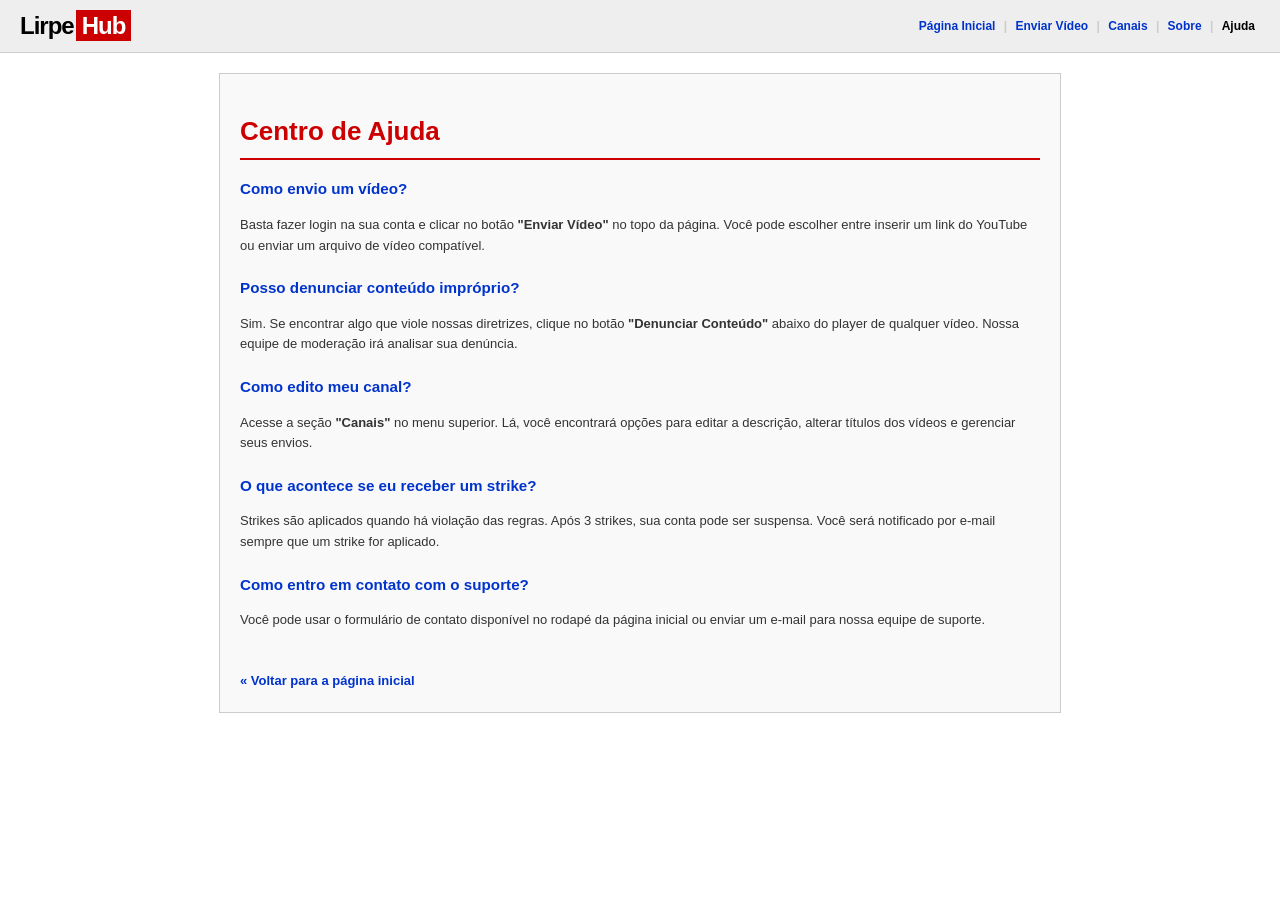
<file: ajuda.html>
<!DOCTYPE html>
<html lang="pt-BR">
<head>
    <meta charset="UTF-8">
    <title>Ajuda - LirpeHub</title>
    <link rel="stylesheet" href="styles/style.css">
    <style>
        .page-content { 
            max-width: 800px; 
            margin: 20px auto; 
            padding: 20px; 
            border: 1px solid #CCCCCC; 
            background: #F9F9F9; 
            line-height: 1.6; 
            font-family: Arial, sans-serif;
        }
        h1 { 
            color: #CC0000; 
            border-bottom: 2px solid #CC0000; 
            padding-bottom: 5px; 
        }
        .faq-item { margin-bottom: 20px; }
        .faq-item h3 { color: #0033CC; margin-bottom: 5px; }
        .back-link { 
            display: inline-block; 
            margin-top: 20px; 
            color: #0033CC; 
            text-decoration: none; 
            font-weight: bold; 
        }
        .back-link:hover { color: #CC0000; }
    </style>
</head>
<body>
    <header class="main-header">
        <div class="logo-container">
            <a href="index.html" class="logo" style="text-decoration: none;">
                <span class="lirpe">Lirpe</span><span class="hub">Hub</span>
            </a>
        </div>
        <nav class="nav-links">
            <a href="index.html">Página Inicial</a> | 
            <a href="enviar.html">Enviar Vídeo</a> | 
            <a href="canais.html">Canais</a> | 
            <a href="sobre.html">Sobre</a> | 
            <a href="ajuda.html" class="active">Ajuda</a>
        </nav>
    </header>

    <main class="page-content">
        <h1>Centro de Ajuda</h1>
        
        <div class="faq-item">
            <h3>Como envio um vídeo?</h3>
            <p>Basta fazer login na sua conta e clicar no botão <strong>"Enviar Vídeo"</strong> no topo da página. Você pode escolher entre inserir um link do YouTube ou enviar um arquivo de vídeo compatível.</p>
        </div>

        <div class="faq-item">
            <h3>Posso denunciar conteúdo impróprio?</h3>
            <p>Sim. Se encontrar algo que viole nossas diretrizes, clique no botão <strong>"Denunciar Conteúdo"</strong> abaixo do player de qualquer vídeo. Nossa equipe de moderação irá analisar sua denúncia.</p>
        </div>

        <div class="faq-item">
            <h3>Como edito meu canal?</h3>
            <p>Acesse a seção <strong>"Canais"</strong> no menu superior. Lá, você encontrará opções para editar a descrição, alterar títulos dos vídeos e gerenciar seus envios.</p>
        </div>

        <div class="faq-item">
            <h3>O que acontece se eu receber um strike?</h3>
            <p>Strikes são aplicados quando há violação das regras. Após 3 strikes, sua conta pode ser suspensa. Você será notificado por e-mail sempre que um strike for aplicado.</p>
        </div>

        <div class="faq-item">
            <h3>Como entro em contato com o suporte?</h3>
            <p>Você pode usar o formulário de contato disponível no rodapé da página inicial ou enviar um e-mail para nossa equipe de suporte.</p>
        </div>

        <a href="index.html" class="back-link">« Voltar para a página inicial</a>
    </main>
</body>
</html>
</file>
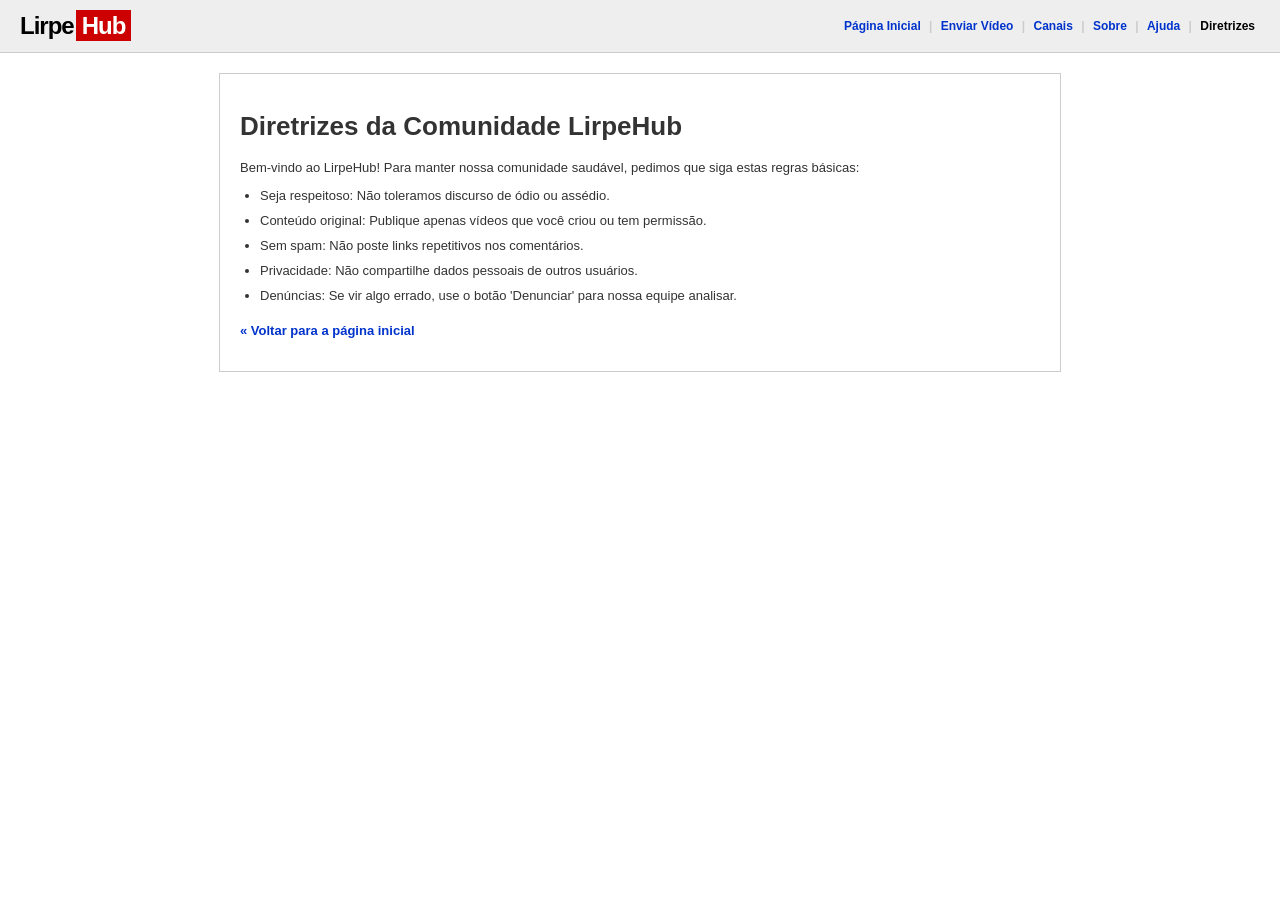
<file: diretrizes.html>
<!DOCTYPE html>
<html lang="pt-BR">
<head>
    <meta charset="UTF-8">
    <title>Diretrizes da Comunidade - LirpeHub</title>
    <link rel="stylesheet" href="styles/style.css">
    <link rel="stylesheet" href="styles/diretrizes.css">
</head>
<body>
    <header class="main-header">
        <div class="logo-container">
            <a href="index.html" class="logo"><span class="lirpe">Lirpe</span><span class="hub">Hub</span></a>
        </div>
        <nav class="nav-links">
            <a href="index.html">Página Inicial</a> | 
            <a href="enviar.html">Enviar Vídeo</a> | 
            <a href="canais.html">Canais</a> | 
            <a href="sobre.html">Sobre</a> | 
            <a href="ajuda.html">Ajuda</a> | 
            <a href="diretrizes.html" class="active">Diretrizes</a>
        </nav>
    </header>

    <div class="container" style="max-width: 800px; margin: 20px auto; padding: 20px; background: #FFF; border: 1px solid #CCC;">
        <h1>Diretrizes da Comunidade LirpeHub</h1>
        <p>Bem-vindo ao LirpeHub! Para manter nossa comunidade saudável, pedimos que siga estas regras básicas:</p>
        
        <div id="regrasContainer"></div>

        <p style="margin-top:20px;">
            <a href="index.html" style="color:#0033CC; text-decoration:none; font-weight:bold;">« Voltar para a página inicial</a>
        </p>
    </div>

    <script src="js/diretrizes.js"></script>
</body>
</html>
</file>
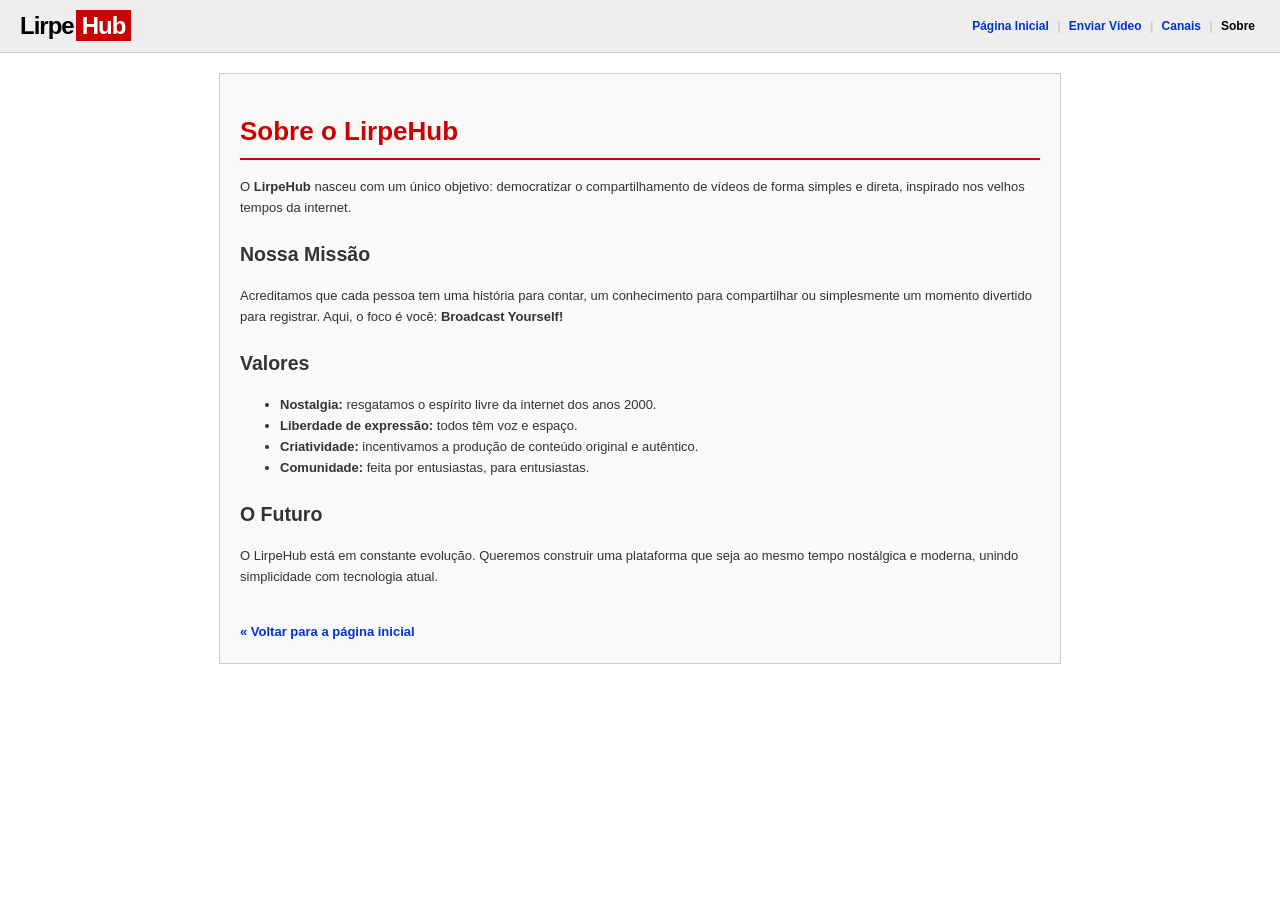
<file: sobre-nos.html>
<!DOCTYPE html>
<html lang="pt-BR">
<head>
    <meta charset="UTF-8">
    <title>Sobre o LirpeHub</title>
    <link rel="stylesheet" href="styles/style.css">
    <style>
        .page-content { 
            max-width: 800px; 
            margin: 20px auto; 
            padding: 20px; 
            border: 1px solid #CCCCCC; 
            background: #F9F9F9; 
            line-height: 1.6; 
            font-family: Arial, sans-serif;
        }
        h1 { 
            color: #CC0000; 
            border-bottom: 2px solid #CC0000; 
            padding-bottom: 5px; 
        }
        h2 { 
            margin-top: 20px; 
            color: #333; 
        }
        p { margin-bottom: 15px; }
        .back-link { 
            display: inline-block; 
            margin-top: 20px; 
            color: #0033CC; 
            text-decoration: none; 
            font-weight: bold; 
        }
        .back-link:hover { color: #CC0000; }
    </style>
</head>
<body>
    <header class="main-header">
        <div class="logo-container">
            <a href="index.html" class="logo" style="text-decoration: none;">
                <span class="lirpe">Lirpe</span><span class="hub">Hub</span>
            </a>
        </div>
        <nav class="nav-links">
            <a href="index.html">Página Inicial</a> | 
            <a href="enviar.html">Enviar Vídeo</a> | 
            <a href="canais.html">Canais</a> | 
            <a href="sobre.html" class="active">Sobre</a>
        </nav>
    </header>

    <main class="page-content">
        <h1>Sobre o LirpeHub</h1>
        <p>O <strong>LirpeHub</strong> nasceu com um único objetivo: democratizar o compartilhamento de vídeos de forma simples e direta, inspirado nos velhos tempos da internet.</p>
        
        <h2>Nossa Missão</h2>
        <p>Acreditamos que cada pessoa tem uma história para contar, um conhecimento para compartilhar ou simplesmente um momento divertido para registrar. Aqui, o foco é você: <strong>Broadcast Yourself!</strong></p>
        
        <h2>Valores</h2>
        <ul>
            <li><strong>Nostalgia:</strong> resgatamos o espírito livre da internet dos anos 2000.</li>
            <li><strong>Liberdade de expressão:</strong> todos têm voz e espaço.</li>
            <li><strong>Criatividade:</strong> incentivamos a produção de conteúdo original e autêntico.</li>
            <li><strong>Comunidade:</strong> feita por entusiastas, para entusiastas.</li>
        </ul>

        <h2>O Futuro</h2>
        <p>O LirpeHub está em constante evolução. Queremos construir uma plataforma que seja ao mesmo tempo nostálgica e moderna, unindo simplicidade com tecnologia atual.</p>

        <a href="index.html" class="back-link">« Voltar para a página inicial</a>
    </main>
</body>
</html>
</file>
<file: styles/style.css>
/* ==========================================================================
   LIRPEHUB 2005 - ESTILO RETRO / OLDSCHOOL
   Compatível com Mobile, Wii Internet Channel e DS Browser
   ========================================================================== */

body {
    background-color: #FFFFFF;
    color: #333333;
    font-family: Arial, Helvetica, sans-serif;
    font-size: 13px;
    margin: 0;
    padding: 0;
}

a { color: #0033CC; text-decoration: underline; }
a:hover { color: #CC0000; }

.container { max-width: 960px; margin: 15px auto; padding: 0 10px; }

/* Cabeçalho */
.main-header {
    background-color: #EEEEEE;
    border-bottom: 1px solid #CCCCCC;
    padding: 12px 20px;
    display: flex;
    justify-content: space-between;
    align-items: center;
}
.logo-container { display: flex; align-items: flex-end; gap: 8px; }
.logo { font-size: 24px; font-weight: bold; text-decoration: none; letter-spacing: -1px; }
.logo .lirpe { color: #000000; }
.logo .hub { background-color: #CC0000; color: #FFFFFF; padding: 2px 6px; margin-left: 2px; }
.slogan { font-size: 11px; color: #666666; font-style: italic; margin-bottom: 2px; }

.nav-links { font-size: 12px; font-weight: bold; color: #CCCCCC; }
.nav-links a { color: #0033CC; text-decoration: none; padding: 0 5px; }
.nav-links a.active { color: #000000; cursor: default; }

/* Grid de Vídeos (moderno) */
.video-grid {
    display: grid;
    grid-template-columns: repeat(auto-fill, minmax(200px, 1fr));
    gap: 20px;
    max-width: 960px;
    margin: 30px auto;
    padding: 0 15px;
}
.video-card { border: 1px solid #EAEAEA; padding: 8px; background-color: #FAFAFA; }
.video-card:hover { border-color: #CCCCCC; background-color: #F1F1F1; }
.video-card .thumb { width: 100%; height: auto; border: 1px solid #CCCCCC; }

/* Fallback retro (Wii/DS não suportam grid) */
.no-grid .video-grid { display: block; }
.no-grid .video-card { width: 45%; float: left; margin: 2%; }

/* Player e Detalhes */
.watch-container { display: flex; gap: 20px; }
.main-video-section { flex: 2; min-width: 0; }
.video-player-box { background-color: #000000; border: 1px solid #CCCCCC; position: relative; padding-bottom: 56.25%; height: 0; margin-bottom: 12px; }
.video-player-box iframe, 
.video-player-box video { position: absolute; top: 0; left: 0; width: 100%; height: 100%; }

.video-details-box { border: 1px solid #D3D3D3; background-color: #F5F5F5; padding: 10px; margin-bottom: 20px; }
.video-meta-row { display: flex; justify-content: space-between; font-size: 11px; border-bottom: 1px dashed #CCCCCC; padding-bottom: 8px; margin-bottom: 8px; }

/* Botões Estilo XP */
.btn-classic {
    background: #EFEFEF;
    border: 1px solid #999999;
    padding: 4px 10px;
    font-size: 11px;
    cursor: pointer;
    font-weight: bold;
    color: #000;
    box-shadow: inset 1px 1px 2px #FFFFFF, inset -1px -1px 2px #CCCCCC;
}
.btn-classic:hover { background: #E2E2E2; border-color: #666666; }

/* Comentários */
.comments-section { border-top: 2px solid #EEEEEE; padding-top: 15px; }
.comment-box textarea { width: 98%; height: 60px; border: 1px solid #CCCCCC; padding: 5px; margin-bottom: 6px; resize: none; }

/* Lateral */
.sidebar-section { flex: 1; max-width: 320px; }

/* Ticker (Notícias) */
.news-ticker {
    background-color: #FFF9D7;
    border-top: 1px solid #E2C822;
    border-bottom: 1px solid #E2C822;
    padding: 6px 10px;
    overflow: hidden;
    white-space: nowrap;
    font-size: 11px;
    margin-bottom: 15px;
}
.ticker-content { display: inline-block; padding-left: 100%; animation: ticker 25s linear infinite; }
@keyframes ticker {
    0% { transform: translateX(0); }
    100% { transform: translateX(-100%); }
}

/* ==========================================================================
   RESPONSIVIDADE MOBILE
   ========================================================================== */
@media (max-width: 768px) {
    .main-header { flex-direction: column; align-items: flex-start; }
    .nav-links { margin-top: 8px; }
    .watch-container { flex-direction: column; }
    .sidebar-section { max-width: 100%; }
    .video-grid { grid-template-columns: 1fr 1fr; }
}
@media (max-width: 480px) {
    body { font-size: 12px; }
    .video-grid { grid-template-columns: 1fr; }
    .video-card { margin-bottom: 15px; }
    .logo { font-size: 20px; }
}
</file>
<file: styles/diretrizes.css>
#regrasContainer ul {
    list-style-type: disc;
    padding-left: 20px;
    margin-top: 10px;
}
#regrasContainer li {
    margin-bottom: 10px;
    font-family: Arial, sans-serif;
    color: #333;
}
</file>
